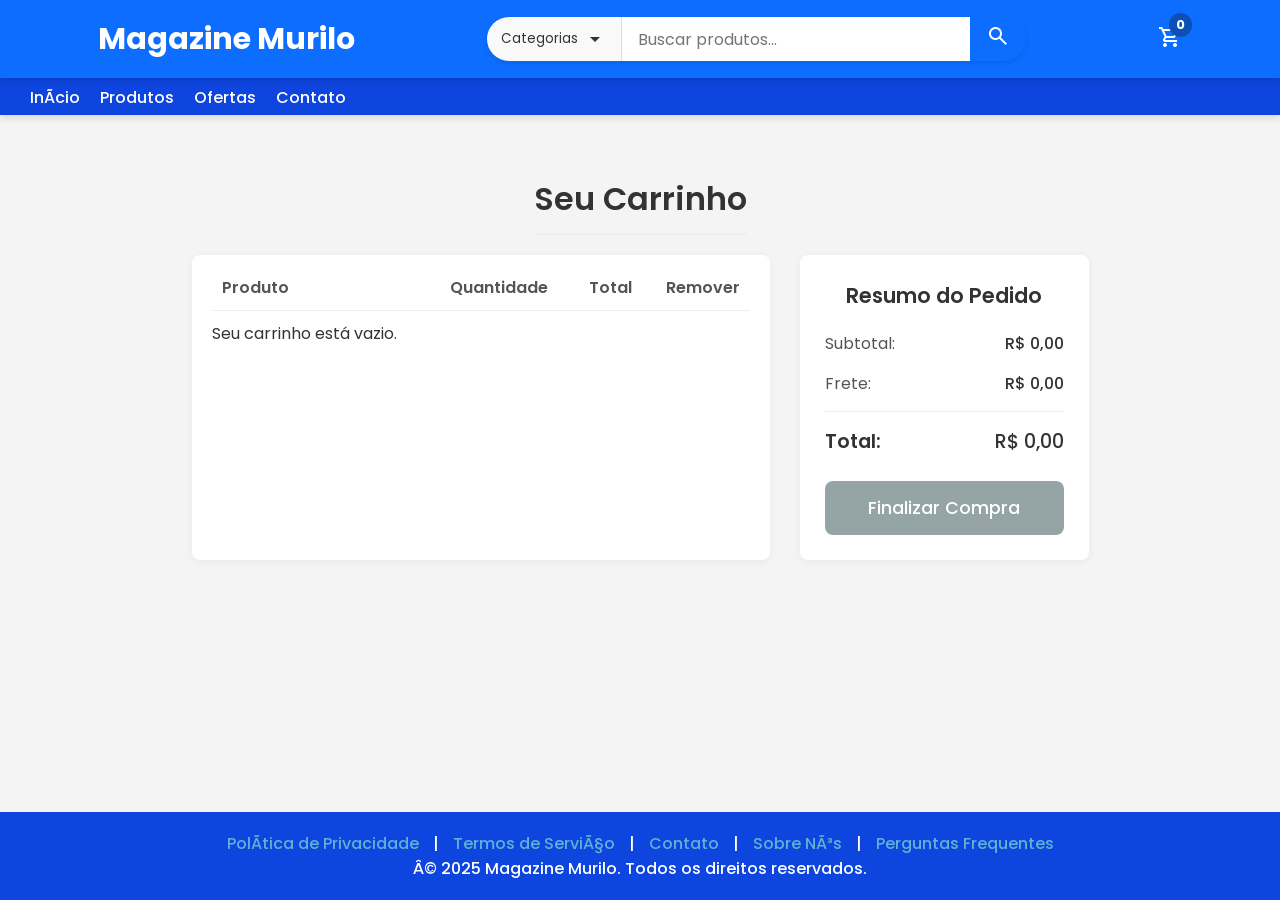
<file: carrinho.html>
<!DOCTYPE html>
<html lang="pt-br">
<head>
  <meta charset="utf-g" />
  <meta name="viewport" content="width=device-width,initial-scale=1" />
  <title>Magazine Murilo</title>

  <!-- Material Symbols -->
  <link href="https://fonts.googleapis.com/css2?family=Material+Symbols+Outlined" rel="stylesheet" />
  <!-- Fonte Poppins -->
  <link href="https://fonts.googleapis.com/css2?family=Poppins:wght@400;500;700&display=swap" rel="stylesheet" />
  <!-- CSS Principal -->
  <link rel="stylesheet" href="style.css" />

</head>
<body>
    <!-- HEADER -->
    <header>
      <nav class="header-top">
      <div class="header-left">
        <a href="index.html" class="logo">Magazine Murilo</a>
      </div>
      <div class="header-center">
        <form class="search-container" id="search-form">
          <div class="search-dropdown">
            <button type="button" class="category-btn">
              Categorias
              <span class="arrow material-symbols-outlined">arrow_drop_down</span>
            </button>
            <div class="dropdown-content">
              <a href="#">Eletrônicos</a>
              <a href="#">Jóias</a>
              <a href="#">Roupas</a>
            </div>
          </div>
          <input type="text" class="search-input" placeholder="Buscar produtos..." />
          <button type="submit" class="search-btn">
            <span class="material-symbols-outlined">search</span>
          </button>
        </form>
      </div>
      <div class="header-right">
        <a href="carrinho.html" class="cart-icon" id="cart-icon">
          <span class="material-symbols-outlined">shopping_cart</span>
          <span class="cart-count">0</span>
        </a>
      </div>
      </nav>
      <!-- SUBNAV -->
      <nav class="subnav">
        <ul class="nav-links">
          <li><a href="index.html">Início</a></li>
          <li><a href="index.html#produto-card">Produtos</a></li>
          <li><a href="#">Ofertas</a></li>
          <li><a href="#">Contato</a></li>
        </ul>
      </nav>
    </header>
    
    <!-- Conteudo Principal -->
    <main class="content-layout cart-page-layout">
      <h1>Seu Carrinho</h1>
      <div class="cart-container">
        
        <!-- Coluna da Esquerda: Itens do Carrinho -->
        <div class="cart-items-column">
          <div class="cart-header">
            <p>Produto</p>
            <p>Quantidade</p>
            <p>Total</p>
            <p>Remover</p>
          </div>
          <div id="cart-page-items">
          </div>
        </div>
        
        <!-- Coluna da Direita: Resumo do Pedido -->
        <div class="cart-summary-column">
          <div class="order-summary">
            <h3>Resumo do Pedido</h3>
            <div class="summary-line">
              <span>Subtotal:</span>
              <span id="summary-subtotal">R$ 0,00</span>
            </div>
            <div class="summary-line">
              <span>Frete:</span>
              <span id="summary-shipping">R$ 15,00</span>
            </div>
            <hr>
            <div class="summary-line total">
              <span>Total:</span>
              <span id="summary-total">R$ 0,00</span>
            </div>
            <div id="checkout-button-container">
              <button class="btn-checkout">Finalizar Compra</button>
            </div>
          </div>
        </div>

      </div>
    </main>
      <!-- MODAL PAGAMENTO -->
        <div id="payment-modal" class="modal">
          <div class="modal-content payment-modal">
            <span class="close-payment">&times;</span>
            <h2>💳 Escolha a forma de pagamento</h2>    
            <div class="payment-options">
              <button class="payment-btn" data-method="pix">Pix</button>
              <button class="payment-btn" data-method="cartao">Cartão de Crédito</button>
            </div>
            <div id="payment-details"></div>
        </div>
    </div>
  <!-- FOOTER -->
  <footer>
    <div class="footer-links">
      <a href="#">Política de Privacidade</a> | 
      <a href="#">Termos de Serviço</a> | 
      <a href="#">Contato</a> |
      <a href="#">Sobre Nós</a> |
      <a href="#">Perguntas Frequentes</a>
    </div>
    <div>
      © 2025 Magazine Murilo. Todos os direitos reservados.
    </div>
  </footer>
  <!-- script -->
  <script src="script.js"></script>
</body>
</html>
</file>
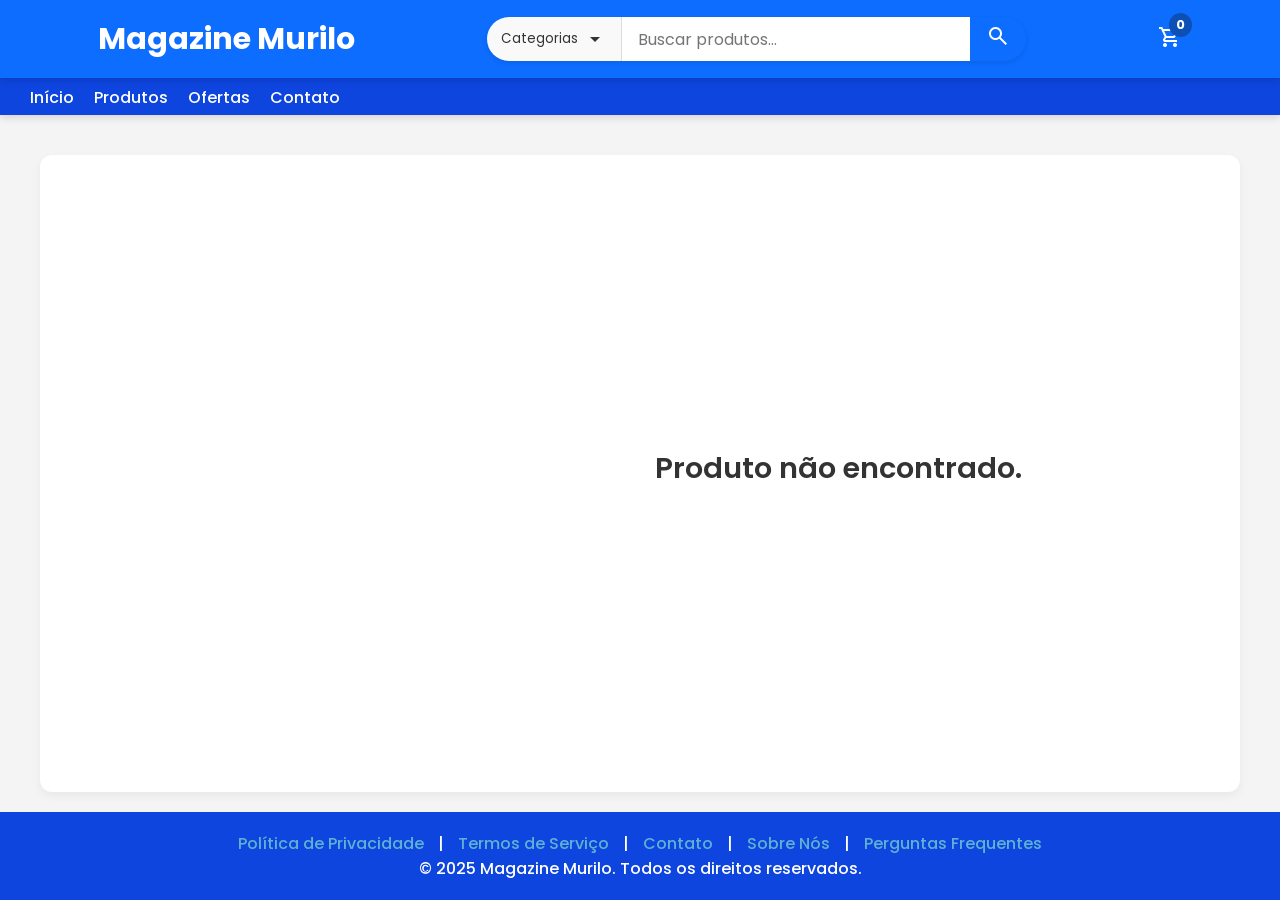
<file: produto.html>
<!DOCTYPE html>
<html lang="pt-br">
<head>
  <meta charset="utf-8" />
  <meta name="viewport" content="width=device-width,initial-scale=1" />
  <title>Magazine Murilo</title>

  <!-- Material Symbols -->
  <link href="https://fonts.googleapis.com/css2?family=Material+Symbols+Outlined" rel="stylesheet" />

  <!-- Fonte Poppins -->
  <link rel="preconnect" href="https://fonts.googleapis.com" />
  <link rel="preconnect" href="https://fonts.gstatic.com" crossorigin />
  <link href="https://fonts.googleapis.com/css2?family=Poppins:wght@400;500;700&display=swap" rel="stylesheet" />
  <link rel="stylesheet" href="style.css" />
  <link rel="stylesheet" href="produtostyle.css">
  <script src="script.js"></script>
</head>
<body>
    <!-- HEADER -->
    <header>
      <!-- LOGO -->
      <nav class="header-top">
      <div class="header-left">
        <a href="index.html" class="logo">Magazine Murilo</a>
      </div>
      <!-- BARRA DE PESQUISA E CATEGORIA-->
      <div class="header-center">
        <form class="search-container" id="search-form">
          <div class="search-dropdown">
            <button type="button" class="category-btn">
              Categorias
              <span class="arrow material-symbols-outlined">arrow_drop_down</span>
            </button>
            <div class="dropdown-content">
              <a href="#">Eletrônicos</a>
              <a href="#">Jóias</a>
              <a href="#">Roupas</a>
            </div>
          </div>
          <input type="text" class="search-input" placeholder="Buscar produtos..." />
          <button type="submit" class="search-btn">
            <span class="material-symbols-outlined">search</span>
          </button>
        </form>
      </div>
      <!-- LINKS DO CABEÇALHO -->
      <div class="header-right">
        <a href="carrinho.html" class="cart-icon" id="cart-icon">
          <span class="material-symbols-outlined">shopping_cart</span>
          <span class="cart-count">0</span>
        </a>
      </div>
      </nav>
      <!-- SUBNAV -->
      <nav class="subnav">
        <ul class="nav-links">
          <li><a href="#">Início</a></li>
          <li><a href="#">Produtos</a></li>
          <li><a href="#">Ofertas</a></li>
          <li><a href="#">Contato</a></li>
        </ul>
      </nav>
    </header>
    <!-- Conteudo Principal -->
  <main class="content-layout">
    
    <div class="product-images-column" id="product-image-container">
      <p>Carregando imagem...</p>
    </div>

    <section class="product-details-column" id="product-details-container">
      
      <div class="dados-produto" id="dados-produto">
        <p>Carregando detalhes do produto...</p>
      </div>

    </section>
  </main>
  <!-- FOOTER -->
  <footer>
    <div class="footer-links">
      <a href="#">Política de Privacidade</a> | 
      <a href="#">Termos de Serviço</a> | 
      <a href="#">Contato</a> |
      <a href="#">Sobre Nós</a> |
      <a href="#">Perguntas Frequentes</a>
    </div>
    <div>
      © 2025 Magazine Murilo. Todos os direitos reservados.
    </div>
  </footer>
</body>
</html>
</file>
<file: style.css>
/* ======= CONFIGURAÇÕES GERAIS ======= */
* {
  margin: 0;
  padding: 0;
  box-sizing: border-box;
  font-family: "Poppins", sans-serif;
}

body {
  background-color: #f4f4f4;
  color: #333;
  display: grid;
  grid-template-rows: auto 1fr auto;
  min-height: 100vh;
}

/* ======= CABEÇALHO ======= */
.header-top {
  background-color: #0c6dff;
  color: #fff;
  display: flex;
  align-items: center;
  justify-content: space-around;
  padding: 1rem 2rem;
  position: fixed;
  top: 0;
  z-index: 1000;
  box-shadow: 0 2px 8px rgba(0, 0, 0, 0.15);
  width: 100%;
}
header .header-left {
  display: flex;
  align-items: center;
  gap: 15px;
}

.logo {
  font-size: 1.9rem;
  font-weight: 700;
  text-decoration: none;
  color: #fff; 
}

/* ======= PESQUISA ======= */
.search-container {
  display: flex;
  align-items: center;
  background-color: none;
  border-radius: 50px;
  overflow: hidden;
  box-shadow: 0 2px 5px rgba(0, 0, 0, 0.1);
}

.category-btn {
  background: #f9f9f9;
  border: none;
  padding: 10px 14px;
  cursor: pointer;
  display: flex;
  align-items: center;
  gap: 5px;
  border-right: 1px solid #ddd;
  color: #333;
}

.dropdown-content {
  display: none;
  position: absolute;
  background-color: #fff;
  box-shadow: 0 4px 6px rgba(0, 0, 0, 0.1);
  min-width: 150px;
  top: 100%;
  z-index: 10;
  border-radius: 8px;
  transition: all 0.2s ease;
}

.dropdown-content.show {
  display: block;
  opacity: 1;
  transform: translateY(0);
}
.dropdown-arrow {
  transition: transform 0.3s;
}

.dropdown-content a {
  display: block;
  padding: 10px 14px;
  text-decoration: none;
  color: #333;
  font-size: 0.9rem;
}

.dropdown-content a:hover {
  background-color: #f4f4f4;
}

.search-input {
  border: none;
  outline: none;
  padding: 0.6rem 1rem;
  flex: 1;
  font-size: 1rem;
}
/* ======= BOTÃO DE PESQUISA ======= */
.search-btn {
  background-color: #0c6dff;
  border: none;
  color: white;
  padding: 7px 16px;
  cursor: pointer;
  transition: background 0.2s;
}

.search-btn:hover {
  background-color: #003b52;
}
/* ======= SUBNAV =========*/
.subnav {
  background-color: #0e45df;
  padding: 10px 30px;
  display: inline-block;
  box-shadow: 0 2px 8px rgba(0, 0, 0, 0.15);
  width: 100%;
  margin-top: 75px;
  margin-bottom: 20px;
  z-index: 999;
  height: 40px;
}
.subnav .nav-links {
  list-style: none;
  display: flex;
  gap: 20px;
  justify-content: start;

}
.subnav .nav-links li a {
  color: white;
  text-decoration: none;
  font-size: 1rem;
  font-weight: 500;
}
.subnav .nav-links li a:hover {
  color: #ccc;
}
/* ======= CARRINHO ======= */
.header-right {
  position: relative;
}

.cart-icon {
  color: white;
  text-decoration: none;
  position: relative;
  font-size: 1.8rem;
}
.cart-icon:hover {
  color: #e0e0e0;
}

.cart-count {
  background: #0c50b6;
  color: white;
  border-radius: 50%;
  font-size: 0.8rem;
  padding: 3px 7px;
  position: absolute;
  top: -6px;
  right: -10px;
  font-weight: bold;
}
.cart-count:hover {
  background: #002736;
  color: #e0e0e0;
}
/* ======= MAIN/Conteudo principal ======= */
main {
  flex: 1;
  display: flex;
  flex-direction: column;
  align-items: center;
}
/* ======= BANNER PRINCIPAL ======= */
.banner-principal {
  width: 100%;
  max-width: 1600px;
  height: 300px;
  margin-bottom: 30px;
  overflow: hidden;
  border-radius: 12px;
  box-shadow: 0 4px 10px rgba(0, 0, 0, 0.1);
}
/* ======= AREA DE PRODUTOS ======= */
.cardarea {
  flex: 1;
  display: block;
}

.produto-card {
  width: 100%;
  display: grid;
  grid-template-columns: repeat(auto-fill, minmax(260px, 1fr));
  gap: 24px;
}
/* ======= CARD DE PRODUTO ======= */
.card {
  background: white;
  border-radius: 12px;
  padding: 16px;
  box-shadow: 0 4px 10px rgba(0, 0, 0, 0.1);
  display: flex;
  flex-direction: column;
  transition: 0.3s ease;
}

.card:hover {
  transform: translateY(-5px);
  box-shadow: 0 8px 20px rgba(0, 0, 0, 0.15);
}

.card a {
  text-decoration: none;
  color: inherit;
}
.card img {
  width: 100%;
  height: 220px;
  object-fit: contain;
  border-radius: 8px;
  margin-bottom: 12px;
}

.card h2 {
  font-size: 1rem;
  font-weight: 600;
  margin-bottom: 8px;
  color: #333;
  height: 45px;
  display: -webkit-box;
  -webkit-line-clamp: 2;
  line-clamp: 2;
  -webkit-box-orient: vertical;
  overflow: hidden;
  text-decoration: none;
}

.card p {
  font-size: 0.85rem;
  color: #666;
  height: 48px;
  margin-bottom: 10px;
  display: -webkit-box;
  -webkit-line-clamp: 3;
  line-clamp: 3;
  -webkit-box-orient: vertical;
  overflow: scroll;
}

.price {
  font-weight: 700;
  color: #004e6d;
  margin-bottom: 4px;
  font-size: 1.1rem;
}

.rating {
  color: #f39c12;
  font-size: 0.9rem;
  margin-bottom: 12px;
}
/* ==== botao de adicionar ao carrinho ==== */
.btn-cart {
  background-color: #fda93a;
  color: white;
  border: none;
  padding: 10px;
  border-radius: 8px;
  cursor: pointer;
  font-size: 1rem;
  font-weight: 500;
  transition: background 0.2s, transform 0.2s;
  margin-bottom: 8px;
}
.btn-cart:hover {
  background-color: #e68a2c;
  transform: scale(1.03);
}
/* ==== botao de comprar ==== */
.btn-comprar {
  background-color: #27ae60;
  color: white;
  border: none;
  padding: 10px;
  border-radius: 8px;
  cursor: pointer;
  font-size: 1rem;
  font-weight: 500;
  transition: background 0.2s, transform 0.2s;
  margin-top: auto;
}

.btn-comprar:hover {
  background-color: #219150;
  transform: scale(1.03);
}
/* ======= LAYOUT LATERAL ======= */
.layout-lateral {
  display: flex;
  width: 100%;
  max-width: 1400px;
  margin: 20px auto;
  gap: 30px;
  align-items: flex-start;
  padding: 20px 10px;
}
/* ======= ASIDE DE FILTROS ======= */
.aside-filtros {
  width: 260px;
  flex-shrink: 0;
  background: #fff;
  padding: 20px;
  border-radius: 12px;
  box-shadow: 0 4px 10px rgba(0, 0, 0, 0.1);
}
.filtros h3{
  margin-bottom: 15px;
  color: #333;
}
.filtros { 
  display: block;
}
.filtro-list {
  list-style: none;
}
.filtro-list li {
  margin-bottom: 10px;
}
.filtro-list li a {
  text-decoration: none;
  color: #0c6dff;
  font-weight: 500;
}
.filtro-list li a:hover{
  cursor: pointer;
  color: #0052cc;
}

/* ======= AREA DE MAPA ======= */

.localizacao {
  width: 100%;
  display: flex;
  justify-content: center;
  flex-direction: column;
  background-color: #0c6dff;
  padding-bottom: 30px;
}
.localizacao p{
  margin-bottom: 15px;
  color: #ffffff;
  text-align: center;
  margin-top: 30px;
  font-size: 1.9rem;
  font-weight: 700;
  text-decoration: none;
  color: #fff; 

}
#map {
  width: 100%;
  height: 350px;
  max-width: 800px;
  border-radius: 6px;
  box-shadow: 0 0 10px rgba(0,0,0,0.15);
  justify-content: center;
  align-items: center;
  margin: auto auto;
  border: 2px solid #0052cc;
}
/* ===== GRAFICO DE VENDAS ===== */
.graficarea{
  width: 100%;
  display: flex;
  align-items: center;
  justify-content: center;
  flex-direction: column;
  height: auto;
  padding: 50px;
  background-color: #002736;
}
.graficarea p{
  margin: 20px auto;
  padding: 10px;
  color: #ffffff;
  text-align: center;
  font-size: 1.9rem;
  font-weight: 700;
  text-decoration: none;
  color: #fff;
}
#myChart{
  width: 100%;
  max-width: 800px;
  height: 500px;
  margin: auto auto;
  background-color: #ffffff;
  padding: 30px;
}
/* ===== MODAL DO CARRINHO ===== */
.modal {
  display: none;
  position: fixed;
  z-index: 2000;
  left: 0;
  top: 0;
  width: 100%;
  height: 100%;
  background: rgba(0, 0, 0, 0.6);
  overflow-y: auto;
}

.modal-content {
  background: #fff;
  margin: 5% auto;
  padding: 20px;
  border-radius: 12px;
  width: 90%;
  max-width: 500px;
  text-align: center;
  box-shadow: 0 4px 15px rgba(0, 0, 0, 0.3);
  animation: fadeIn 0.3s ease;
}

.close-cart {
  float: right;
  font-size: 28px;
  font-weight: bold;
  cursor: pointer;
  right: 0;
}

.close-cart:hover {
  color: red;
}

.cart-modal h2 {
  margin-bottom: 20px;
  color: #333;
}

#cart-items {
  margin-bottom: 20px;
  text-align: left;
  padding-top: 10px;
}

.cart-item {
  display: flex;
  align-items: center;
  justify-content: space-between;
  margin-bottom: 12px;
  border-bottom: 1px solid #eee;
  padding-bottom: 10px;
}

.cart-item img {
  width: 50px;
  height: 50px;
  border-radius: 6px;
  object-fit: cover;
  margin-right: 10px;
}

.cart-item-info {
  flex: 1;
  padding-top: 10px;
}

.cart-total {
  font-size: 1.1rem;
  margin-bottom: 15px;
}

#finalizar-compra {
  background: #27ae60;
  color: white;
  border: none;
  padding: 12px 20px;
  border-radius: 8px;
  cursor: pointer;
  font-size: 1rem;
  transition: background 0.2s;
}

#finalizar-compra:hover {
  background: #219150;
}
/* ===== MODAL DE PAGAMENTO ===== */
.payment-modal h2 {
  margin-bottom: 20px;
}

.payment-options {
  display: flex;
  justify-content: center;
  gap: 20px;
  margin-bottom: 20px;
}
.payment-btn {
  background: #004e6d;
  color: white;
  border: none;
  padding: 10px 20px;
  border-radius: 8px;
  cursor: pointer;
  font-weight: 500;
  transition: background 0.3s;
}

.payment-btn:hover {
  background: #0073a3;
}

#payment-details {
  background-color: #fff;
  padding: 20px;
  border-radius: 8px;
  max-width: 400px;
  margin: 0 auto;
}
#payment-details h3{
  margin-bottom: 20px;
  color: #333;
  text-align: center;
  font-size: 10px;
}

#payment-details img {
  width: 180px;
  margin-top: 10px;
  border-radius: 12px;
}

#payment-details input {
  width: 80%;
  padding: 10px;
  margin: 6px 0;
  border-radius: 6px;
  border: 1px solid #ccc;
}
.close-payment{
    float: right;
    font-size: 28px;
    font-weight: bold;
    cursor: pointer;
    right: 0;
}
.close-payment:hover {
    color: red;
}
#confirmar-pagamento {
    background: #27ae60;
    color: white;
    border: none;
    padding: 12px 20px;
    border-radius: 8px;
    cursor: pointer;
    font-size: 1rem;
    transition: background 0.2s;
}
.payment-form label {
  font-size: 0.9rem;
  font-weight: 600;
  color: #555;
  margin-bottom: 5px;
}
.payment-form input:focus {
  border-color: #007bff; 
  box-shadow: 0 0 0 3px rgba(0, 123, 255, 0.1);
}

.form-row {
  display: flex;
  gap: 15px;
}

.half-width {
  flex: 1; 
}

@keyframes fadeIn {
  from { opacity: 0; transform: scale(0.95); }
  to { opacity: 1; transform: scale(1); }
}

/* ======= RODAPE ======= */
footer {
  background-color: #0e45df;
  color: #fff;
  text-align: center;
  padding: 1.2rem;
  font-size: 1rem;
  font-weight: 500;
  width: 100%;
  margin-top: auto;
  box-sizing: border-box;
}
.footer-links a {
  color: #5eb2d3;
  text-decoration: none;
  padding: 10px;
}
.footer-links a:hover {
  text-decoration: none;
  color: #ccc;
}
/* ======= ESTILOS DA PÁGINA DO CARRINHO ======= */

.cart-page-layout {
  max-width: 1200px;
  margin: 20px auto;
  padding: 20px;
}

.cart-page-layout h1 {
  font-size: 2rem;
  font-weight: 600;
  margin-bottom: 20px;
  border-bottom: 2px solid #eee;
  padding-bottom: 10px;
}

.cart-container {
  display: grid;
  grid-template-columns: 2fr 1fr;
  gap: 30px;
}

/* Coluna da Esquerda (Itens) */
.cart-items-column {
  background: #fff;
  padding: 20px;
  border-radius: 8px;
  box-shadow: 0 2px 8px rgba(0, 0, 0, 0.05);
}

.cart-header {
  display: grid;
  grid-template-columns: 3fr 1.5fr 1.5fr 1fr;
  padding: 0 10px;
  margin-bottom: 10px;
  font-weight: 600;
  color: #555;
  border-bottom: 1px solid #eee;
  padding-bottom: 10px;
}

.cart-header p:nth-child(1) { grid-column: 1 / span 1; }
.cart-header p:nth-child(2) { text-align: center; }
.cart-header p:nth-child(3) { text-align: center; }
.cart-header p:nth-child(4) { text-align: right; }


/* Item individual no carrinho */
.cart-page-item {
  display: grid;
  grid-template-columns: 1fr 1.5fr 1.5fr 1.5fr 1fr; 
  align-items: center;
  gap: 15px;
  padding: 15px 10px;
  border-bottom: 1px solid #f0f0f0;
}

.cart-page-item img {
  width: 80px;
  height: 80px;
  object-fit: contain;
  border: 1px solid #eee;
  border-radius: 6px;
}

.cart-page-item-details .item-title {
  font-weight: 500;
  color: #333;
  line-height: 1.3;
  margin-bottom: 5px;
}
.cart-page-item-details .item-price {
  font-size: 0.9rem;
  color: #777;
}

.cart-page-item-quantity {
  display: flex;
  justify-content: center;
  align-items: center;
}
.quantity-btn-cart,
.cart-page-item-quantity input {
  border: 1px solid #ccc;
  height: 30px;
  width: 30px;
  text-align: center;
  font-size: 0.9rem;
}
.cart-page-item-quantity input {
  width: 40px;
  border-left: none;
  border-right: none;
  border-radius: 0;
}
.quantity-btn-cart {
  background: #f4f4f4;
  cursor: pointer;
}

.cart-page-item-total {
  font-weight: 600;
  text-align: center;
}

.cart-page-item-remove {
  text-align: right;
}

.btn-remove-item {
  background: none;
  border: none;
  color: #e74c3c;
  cursor: pointer;
  padding: 5px;
  border-radius: 50%;
  transition: background 0.2s, color 0.2s;
}
.btn-remove-item:hover {
  background: #fdf2f2;
  color: #c0392b;
}


/* Coluna da Direita (Resumo) */
.cart-summary-column {
  position: sticky;
  top: 150px; 
}

.order-summary {
  background: #fff;
  padding: 25px;
  border-radius: 8px;
  box-shadow: 0 2px 8px rgba(0, 0, 0, 0.05);
}

.order-summary h3 {
  font-size: 1.3rem;
  font-weight: 600;
  margin-bottom: 20px;
  text-align: center;
}

.summary-line {
  display: flex;
  justify-content: space-between;
  margin-bottom: 15px;
  font-size: 1rem;
}
.summary-line span:first-child {
  color: #555;
}
.summary-line span:last-child {
  font-weight: 500;
}
.summary-line.total {
  font-size: 1.2rem;
  font-weight: 600;
}
.summary-line.total span {
  color: #333;
}

.order-summary hr {
  border: 0;
  border-top: 1px solid #eee;
  margin: 15px 0;
}

.btn-checkout {
  background-color: #27ae60;
  color: white;
  border: none;
  padding: 14px 20px;
  width: 100%;
  font-size: 1.1rem;
  font-weight: 500;
  border-radius: 8px;
  cursor: pointer;
  transition: background-color 0.3s;
  margin-top: 10px;
}
.btn-checkout:hover {
  background-color: #219150;
}
.btn-checkout:disabled {
  background-color: #95a5a6;
  cursor: not-allowed;
}

/* Responsividade para a página do carrinho */
@media (max-width: 900px) {
  .cart-container {
    grid-template-columns: 1fr; 
  }
  
  .cart-summary-column {
    position: static; 
  }
}

@media (max-width: 600px) {
  .cart-header {
    display: none; 
  }
  
  .cart-page-item {
    grid-template-columns: 80px 1fr; 
    gap: 10px;
  }
  
  .cart-page-item img {
    grid-row: 1 / span 3;
  }
  
  .cart-page-item-details { grid-column: 2; }
  .cart-page-item-quantity { grid-column: 2; justify-content: flex-start; }
  .cart-page-item-total { grid-column: 2; text-align: left; }
  .cart-page-item-remove {
    grid-column: 2;
    text-align: left;
    margin-top: 5px;
  }
  
  .btn-remove-item {
    background: #fdf2f2;
    color: #c0392b;
  }
}
/* ======= RESPONSIVIDADE ======= */
@media (max-width: 768px) {
  .header {
    flex-direction: column;
    gap: 10px;
  }
    .layout-lateral {
    flex-direction: column;
  }
  .aside-filtros {
    width: 100%;
  }
  .search-container {
    width: 100%;
  }
}
</file>
<file: produtostyle.css>
/* ======= ESTILOS DA PÁGINA DE PRODUTO ======= */

main.content-layout {
  display: grid;
  grid-template-columns: 1fr 1fr; 
  gap: 30px;
  max-width: 1200px;
  width: 100%;
  margin: 20px auto;
  padding: 20px;
  background: #fff;
  border-radius: 12px;
  box-shadow: 0 4px 10px rgba(0, 0, 0, 0.05);
}

/* Coluna da Esquerda (imagens) */
.product-images-column {
  display: flex;
  flex-direction: column;
}

.imagem-produto-principal img {
  width: 100%;
  height: 400px; 
  object-fit: contain; 
  border: 1px solid #eee;
  border-radius: 8px;
}

.product-thumbnails {
  display: flex;
  justify-content: start;
  gap: 10px;
  margin-top: 15px;
}

.product-thumbnails img {
  width: 70px;
  height: 70px;
  object-fit: contain;
  border: 2px solid #ddd;
  border-radius: 6px;
  cursor: pointer;
  transition: border-color 0.3s;
}

.product-thumbnails img:hover,
.product-thumbnails img.thumb-active {
  border-color: #0c6dff; 
}

/* Coluna da Direita (Dados) */
.product-details-column {
  display: flex;
  flex-direction: column;
}

.dados-produto h2 { /* Título */
  font-size: 1.8rem;
  font-weight: 600;
  color: #333;
  margin-bottom: 10px;
}

.product-rating { 
  display: flex;
  align-items: center;
  gap: 5px;
  margin-bottom: 15px;
  color: #f39c12; 
}
.product-rating span {
  color: #777;
  font-size: 0.9rem;
}

.product-price { 
  font-size: 2.2rem;
  font-weight: 700;
  color: #004e6d; 
  margin-bottom: 15px;
}

.product-description { 
  font-size: 0.95rem;
  color: #555;
  line-height: 1.6;
  margin-bottom: 20px;
}

/* Seletor de Quantidade */
.quantity-selector {
  display: flex;
  align-items: center;
  margin-bottom: 20px;
}
.quantity-selector label {
  font-weight: 500;
  margin-right: 10px;
}
.quantity-btn,
.quantity-selector input {
  border: 1px solid #ccc;
  height: 40px;
  width: 40px;
  text-align: center;
  font-size: 1rem;
}
.quantity-selector input {
  width: 50px;
  border-left: none;
  border-right: none;
  border-radius: 0;
}
.quantity-btn {
  background: #f4f4f4;
  cursor: pointer;
  font-weight: bold;
}
.quantity-btn:first-of-type {
  border-radius: 4px 0 0 4px;
}
.quantity-btn:last-of-type {
  border-radius: 0 4px 4px 0;
}

/* Botão Adicionar  */
.btn-adicionar-grande {
  background-color: #27ae60; 
  font-size: 1.1rem;
  padding: 14px 20px;
  width: 100%;
  text-align: center;
  margin-bottom: 25px;
}
.btn-adicionar-grande:hover {
  background-color: #219150;
  transform: scale(1.02);
}

/* Detalhes do Produto (Lista) */
.product-details-list h3 {
  font-size: 1.1rem;
  border-bottom: 1px solid #eee;
  padding-bottom: 5px;
  margin-bottom: 10px;
}
.product-details-list ul {
  list-style-position: inside;
  padding-left: 5px;
  color: #444;
}
.product-details-list li {
  margin-bottom: 5px;
}

/* Responsividade  */
@media (max-width: 768px) {
  main.content-layout {
    grid-template-columns: 1fr;
  }
}
</file>
